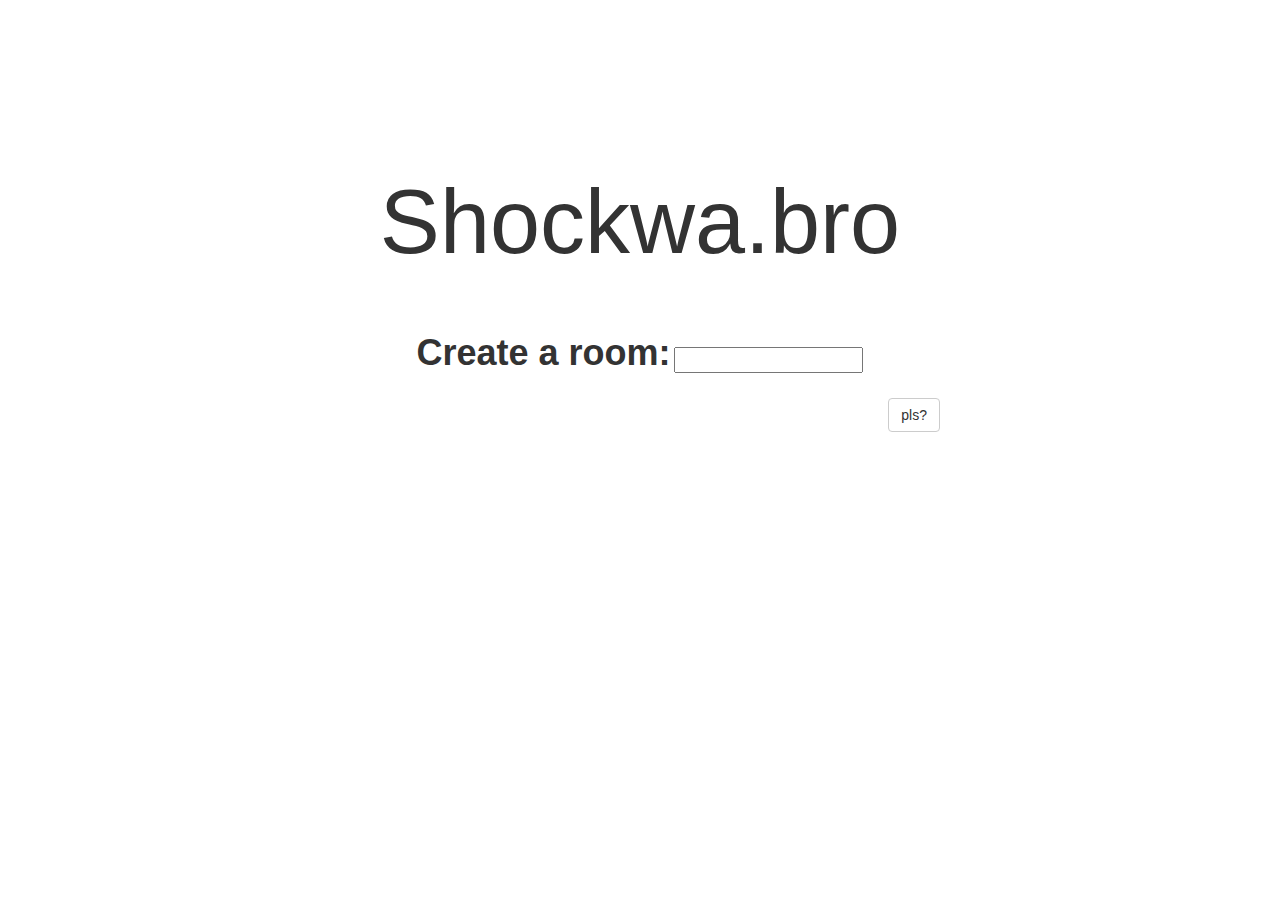
<file: index.html>
<!DOCTYPE html>
<html>
	<head>
		<link rel="stylesheet" href="https://maxcdn.bootstrapcdn.com/bootstrap/3.3.5/css/bootstrap.min.css">
		<link rel="stylesheet" type="text/css" href="shockwavestyle.css">
		<script src="script.js"></script>
		<title>Shockwave</title>
	</head>
	<body>
		<div id="landing" class="container text-center">
			<h1>Shockwa.bro</h1>

			<div class="form-group">
    			<label for="inputRoom">Create a room:</label>
   				<input id="room-name">
 			</div>

			<button class="btn btn-default" type="submit" id="home-submit" onclick="enterRoomName()">pls?</button>
		</div>
	</body>
</html>
</file>
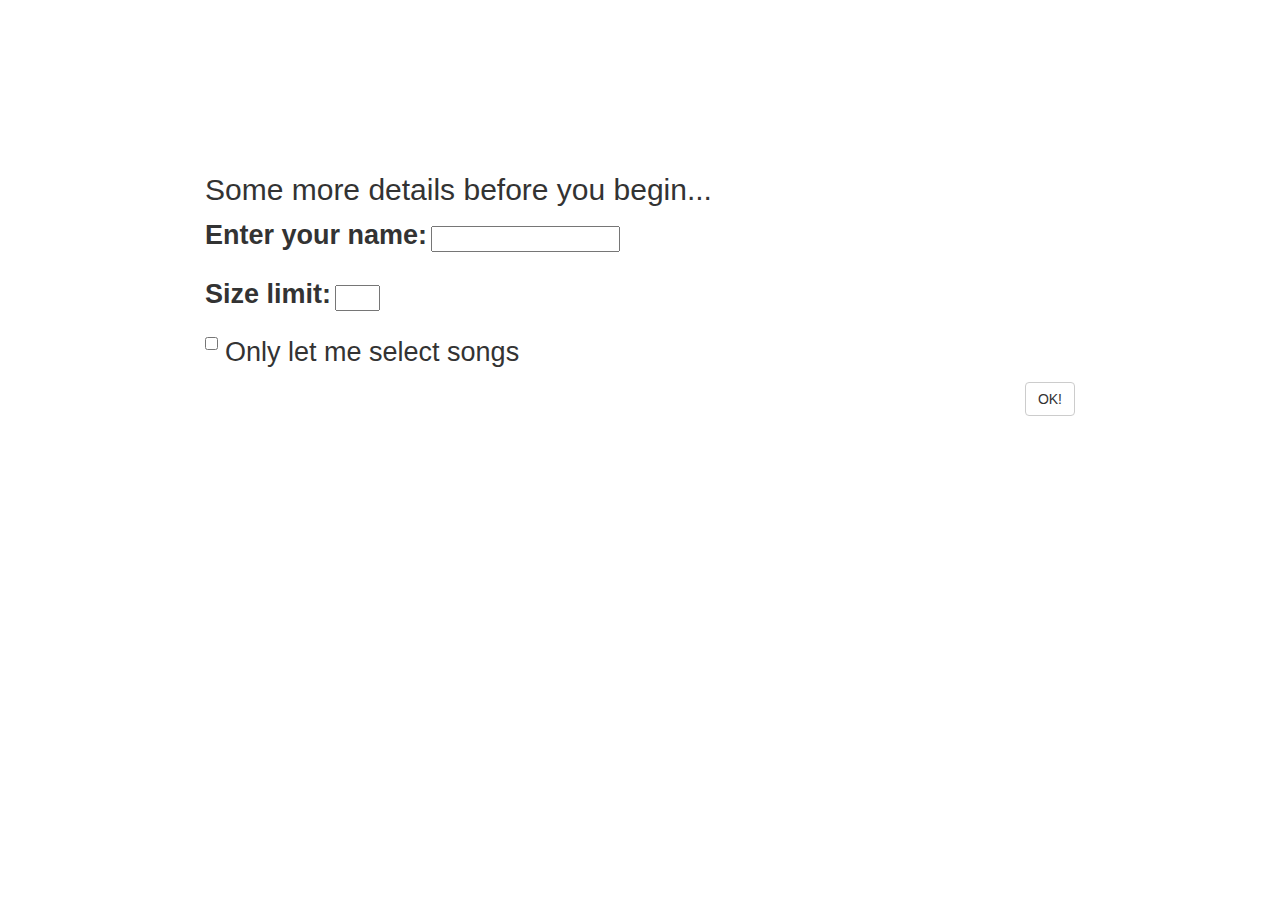
<file: moredetails.html>
<!DOCTYPE html>
<html>
	<head>
		<link rel="stylesheet" href="https://maxcdn.bootstrapcdn.com/bootstrap/3.3.5/css/bootstrap.min.css">
		<link rel="stylesheet" type="text/css" href="shockwavestyle.css">
		<script src="script.js"></script>
		<title>Shockwave</title>
	</head>
	<body>
		<div id="more-details" class="container">
			<h2>Some more details before you begin...</h2>
			<div class="form-group">
    			<label for="inputRoom">Enter your name:</label>
   				<input id="your-name">
 			</div>
 			<div class="form-group">
    			<label for="inputRoom">Size limit:</label>
   				<input id="room-size">
 			</div>

 			<div class="checkbox">
    			<label>
     				<input type="checkbox" id="admin">Only let me select songs
    			</label>
  			</div>

  			<button class="btn btn-default" type="submit" id="home-submit" onclick="moreDetails()">OK!</button>
		</div>
	</body>
</html>
</file>
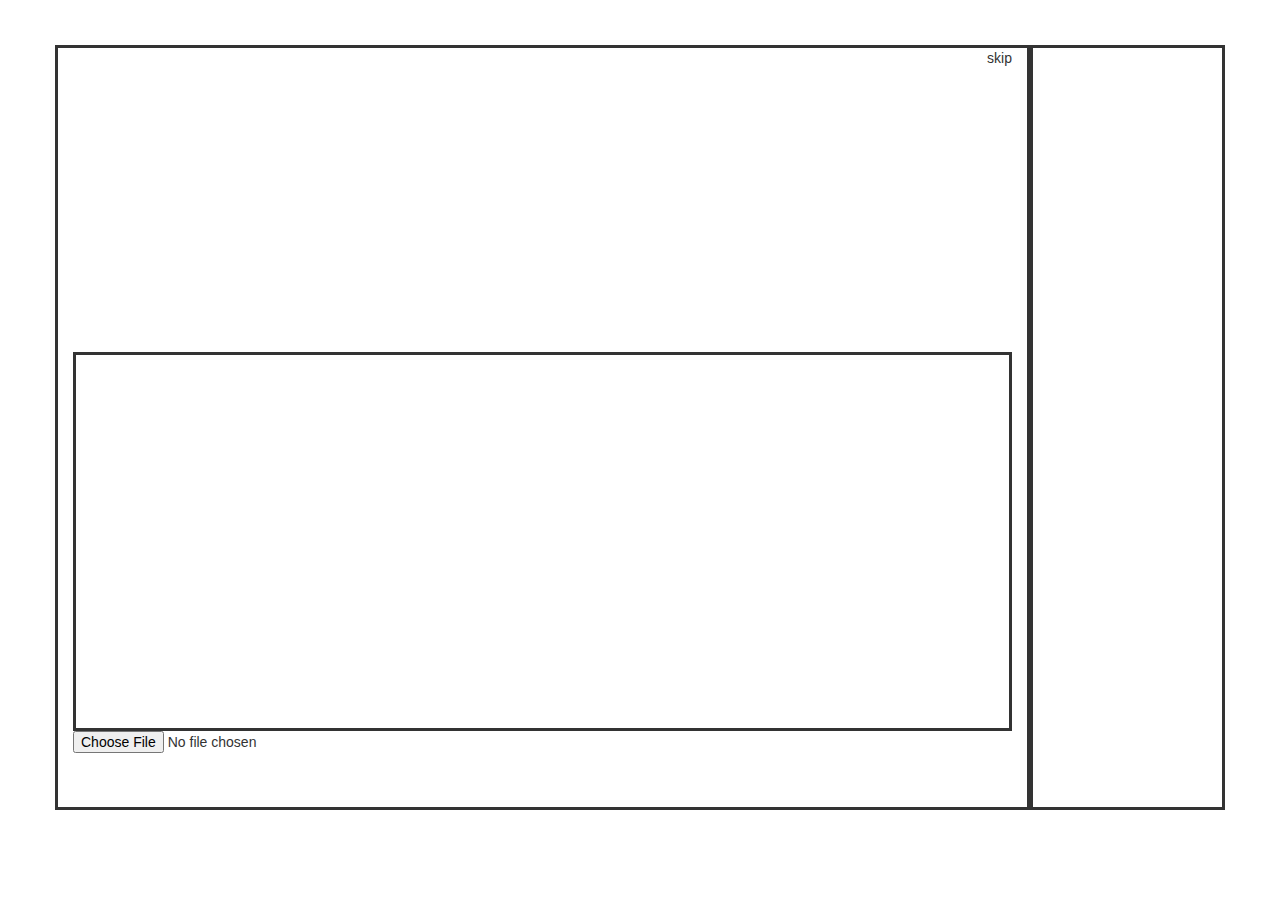
<file: player.html>
<!DOCTYPE html>
<html>
	<head>
		<link rel="stylesheet" href="https://maxcdn.bootstrapcdn.com/bootstrap/3.3.5/css/bootstrap.min.css">
		<link rel="stylesheet" type="text/css" href="shockwavestyle.css">
		<script src="script.js"></script>
		<title>Shockwave</title>
	</head>
	<body>
		<div id="room-page" class="container">
			<div class="row">
				<div class="col-lg-10" id="everything-else">
					<div id="room-name-display" class="text-center"> 
					</div>
					<div id="skip" class="pull-right">
						skip
					</div>
					<div id="music-player">
					</div>
					<div id="song-queue">
					</div>
					<input type="file" accept="audio/*">	
				</div>
				<div class="col-lg-2" id="chat-box">
					<div id="the-chat">
					</div>
					<div id="text-box">
					</div>
				</div>
			</div>
		</div>
	</body>
</html>
</file>
<file: shockwavestyle.css>
#landing {
	padding-top: 17vh;
	width: 70vh;
}

#landing h1 {
	font-size: 10vh;
	padding-bottom: 5vh;
}

#home-create-room h4 {
	float: left;
	display: inline;
}

#home-create-room input {
	float: right;
	display: inline;
}

#home-submit {
	float: right;
}

#landing label {
	font-size: 4vh;
}

#more-details {
	margin-top: 17vh;
	width: 100vh;
}

#more-details label {
	font-size: 3vh;
}

#room-size {
	width: 5vh;
}

#room-page {
	margin-top: 5vh;
}

#everything-else {
	height: 85vh;
	border-style: solid;
}

#chat-box{
	height: 85vh;
	border-style: solid;
}

#music-player {
	height: 40%;
}

#song-queue {
	height: 50%;
	border-style: solid; 
}
</file>
